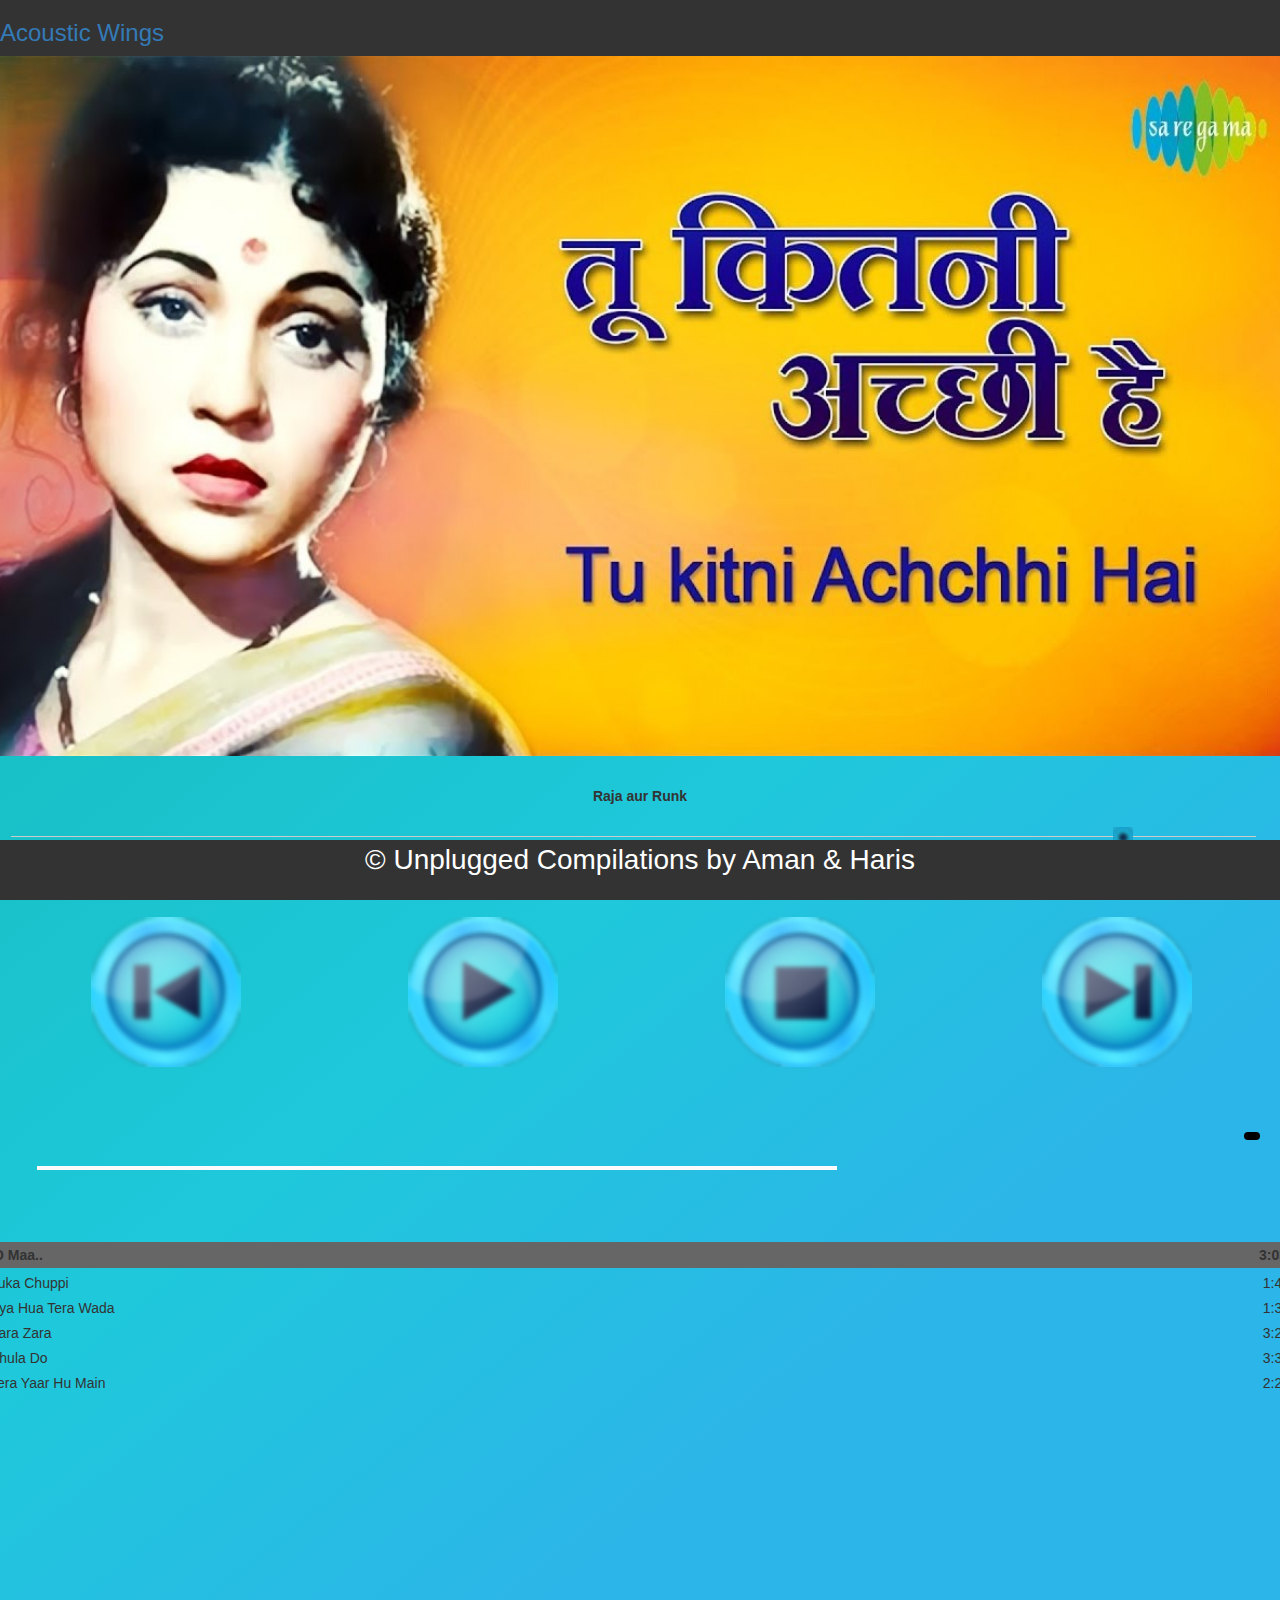
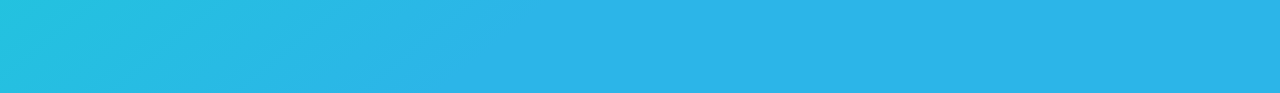
<file: index.html>
<html>
<head>
    <title>Unplugged Compilations by Aman & Haris</title>
	<link rel="stylesheet" href="css/style.css">
	<link rel="stylesheet" href="https://maxcdn.bootstrapcdn.com/bootstrap/3.3.7/css/bootstrap.min.css" integrity="sha384-BVYiiSIFeK1dGmJRAkycuHAHRg32OmUcww7on3RYdg4Va+PmSTsz/K68vbdEjh4u" crossorigin="anonymous">
</head>
<body>
	<div class="container-fluid">
		<div class="row">
			<div-id="audio-info">
				<h3><a href='indexJS30.html'>Acoustic Wings</a></h3>
			</div>
		</div>
		<div class="row">
			<div id="audio-image">
			<img class="cover img-responsive">
			</div>
		</div>
		<div class="row">
			<div id="audio-info">
				<span class="artist"></span>
			</div>
		</div>
		<div class="row">
			<input id="volume" type="range" min="0" max="10" value="9">
		</div>
		<div class="row">
			<div id="buttons">
				<span>
					<div class="col-xs-3">
					<button id="prev"></button>
					</div>
					<div class="col-xs-3">
					<button id="play"></button>
					<button id="pause"></button>
					</div>
					<div class="col-xs-3">
					<button id="stop"></button>
					</div>
					<div class="col-xs-3">
					<button id="next"></button>
					</div>
				</span>
			</div>
		</div>
		<div class="clearfix"></div>
		<div class="row">
			<div id="tracker">
				<div id="progress-bar">
					<span id="progress"></span>
				</div>
				<span id="duration"></span>
			</div>
		</div>
		<div class="clearfix"></div>
		<div class="row">
			<ul id="playlist" >
				<li song="OMaa.m4a" cover="Omaa.jpg" artist="Raja aur Runk">O Maa..<span id="length">3:03</span></li>
				<li song="LukkaChuppi.m4a" cover="LukaChupi.jpg" artist="Rang De Basanti">Luka Chuppi<span id="length">1:46</span></li>
				<li song="KyaHuaTeraWada.m4a" cover="atif.jpg" artist="Atif OldSongs Mashup">Kya Hua Tera Wada<span id="length">1:31</span></li>
				<li song="Zara Zara Final.m4a" cover="zara.jpg" artist="RHTDM">Zara Zara<span id="length">3:23</span></li>
				<li song="Bhulado.m4a" cover="raeth.jpg" artist="Raeth">Bhula Do<span id="length">3:34</span></li>
				<li class="active" song="Tera Yaar hu Main.m4a" cover="frnd.jpg" artist="Tera Yaar Hu Main">Tera Yaar Hu Main<span id="length">2:23</span></li>
			</ul>
		</div>
		<div class="clearfix"></div>
	</div>
	<div class="space">
	</div>
	<div class="container-end footer navbar-fixed-bottom center">
		<p>© Unplugged Compilations by Aman & Haris</p> 
	</div>
	<script src="js/jquery.js"></script>
	<script src="js/main.js"></script>
</body>
</html>
</file>
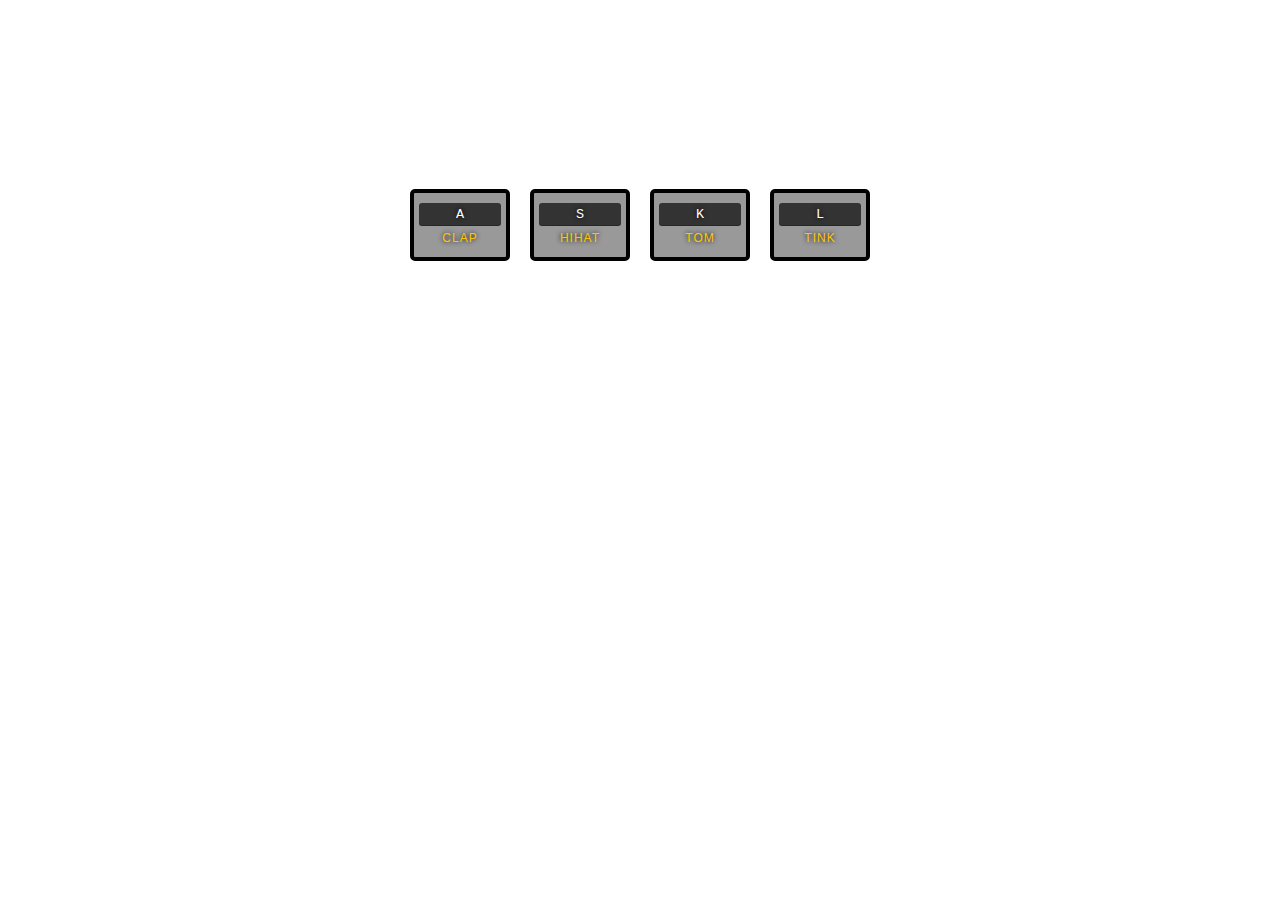
<file: day1.html>
<!DOCTYPE html>
<html lang="en">
<head>
	<meta charset="UTF-8">
	<title>Day 1</title>
	<link rel="stylesheet" href="css/style1.css">
	<link rel="stylesheet" href="https://maxcdn.bootstrapcdn.com/bootstrap/3.3.7/css/bootstrap.min.css">
</head>
<body>
<div class="keys">
	<div data-key="65" class="key">
		<kbd>A</kbd>
		<span class="sound">clap</span>
	</div>
	<div data-key="83" class="key">
		<kbd>S</kbd>
		<span class="sound">hihat</span>
	</div>
	<div data-key="75" class="key">
		<kbd>K</kbd>
		<span class="sound">tom</span>
	</div>
	<div data-key="76" class="key">
		<kbd>L</kbd>
		<span class="sound">tink</span>
	</div>
</div>

  <audio data-key="65" src="sounds/clap.wav"></audio>
  <audio data-key="83" src="sounds/kick.wav"></audio>
  <audio data-key="75" src="sounds/clap.wav"></audio>
  <audio data-key="76" src="sounds/kick.wav"></audio>
  
<script>
	window.addEventListener('keydown',function(e){
		const audio=document.querySelector(`audio[data-key="${e.keyCode}"]`);
		const key=document.querySelector(`div[data-key="${e.keyCode}"]`);
		//const audio = document.querySelector(`audio[data-key="${e.keyCode}"]`);
		if(!audio)
			return;
			
		audio.currentTime = 0;
		key.classList.add('playing');
		audio.play();
		
	});
	
	function removeTransition(e){
		if(e.propertyName !== 'transform') return;
		e.target.classList.remove('playing');
		console.log(e);
	}
	
	const keys=document.querySelectorAll('.key');
	keys.forEach(key=>key.addEventListener('transitionend',removeTransition));
	
</script>
  
</body>
</html>
</file>
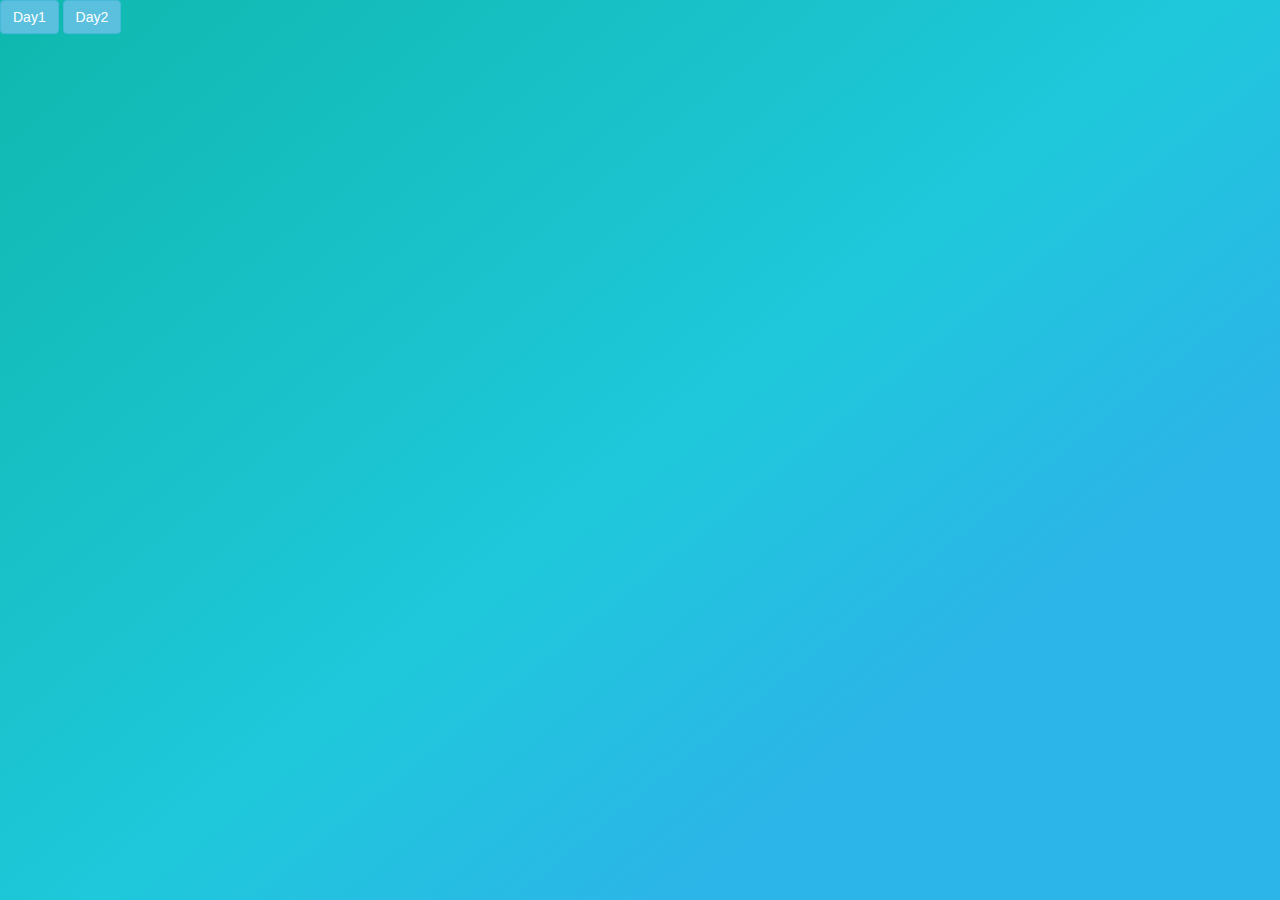
<file: indexJS30.html>
<html>
<head>
    <title>JavaScript 30</title>
	<link rel="stylesheet" href="css/style.css">
	<link rel="stylesheet" href="https://maxcdn.bootstrapcdn.com/bootstrap/3.3.7/css/bootstrap.min.css" integrity="sha384-BVYiiSIFeK1dGmJRAkycuHAHRg32OmUcww7on3RYdg4Va+PmSTsz/K68vbdEjh4u" crossorigin="anonymous">
</head>
<body>
<div class="">
<a href="day1.html"><input type="button" class="btn btn-info" value="Day1"></a>
<a href="day2.html"><input type="button" class="btn btn-info" value="Day2"></a>
</div>
</body>
</html>
</file>
<file: css/style.css>
*{
	margin:0;
	padding:0;
	border:none;
	outline:none;
}

body{
	
	background: #78284a; /* Old browsers */
	background: -moz-linear-gradient(left, #78284a 0%, #6d8a9f 100%); /* FF3.6+ */
	background: -webkit-gradient(linear, left top, right top, color-stop(0%,#78284a), color-stop(100%,#6d8a9f)); /* Chrome,Safari4+ */
	linear-gradient(141deg, #0fb8ad 0%, #1fc8db 51%, #2cb5e8 75%)
	background: -webkit-linear-gradient(left, #78284a 0%,#6d8a9f 100%); /* Chrome10+,Safari5.1+ */
	background: -o-linear-gradient(left, #78284a 0%,#6d8a9f 100%); /* Opera 11.10+ */
	background: -ms-linear-gradient(left, #78284a 0%,#6d8a9f 100%); /* IE10+ */
	background: linear-gradient(141deg, #0fb8ad 0%, #1fc8db 51%, #2cb5e8 75%); /* W3C */
}

.container-fluid{
	font-family:Arial;
	font-size:3em;
	line-height:1.5em;
	color:#fff;
	background:#333;
}

.clearfix{
	clear:both;
}

#container{
	width:330px;
	min-height:400px;
	
	overflow:auto;
	margin:20px auto;
	border-radius:10px;
	box-shadow:0 10px 8px -8px #333;
}

#audio-image{
	display: block;
	overflow:hidden;
	height:700px;
	margin: 0 auto;
}

#audio-image .cover{
	width:100%;
	height:100%;
}

#audio-info{
	text-align:center;
	margin-top:30px;
	margin-bottom:30px;
}

#audio-info .artist{
	font-weight:bold;
}

input#volume{
	width:95%;
	margin-left:2%;
	-webkit-appearance:none !important;
	background:#ccc;
	height:1px;
	margin-bottom:20px;
}
input#volume::-webkit-slider-thumb{
	-webkit-appearance:none !important;
	background:url(../images/knob.png) no-repeat;
	height:20px;
	width:20px;
}

#buttons{
	
	height:200px;
	margin:35px 20px 15px 15px;
	margin-left:23px;
	overflow:auto;
}

button#play{
	width:100%;
	height:100%;
	background:url(../images/play.png) no-repeat center;
	
	display:block;
}

button#pause{
	width:100%;
	height:100%;
	background:url(../images/pause.png) no-repeat center;
	float:left;
	
}

button#stop{
	width:100%;
	height:100%;
	background:url(../images/stop.png) no-repeat center;
	float:left;
	
}

button#prev{
	width:100%;
	height:100%;
	background:url(../images/prev.png) no-repeat center;
	float:left;
	
}

button#next{
	width:100%;
	height:100%;
	background:url(../images/next.png) no-repeat center;
	float:right;
	
}

#tracker{
	position:relative;
	width:100%;
	margin:50px 0px;
	padding-bottom: 30px;
}

#progress-bar{
	width:80%;
	margin-left:4%;
	margin-bottom:20px;
	margin-top:9px;
	height:10px;
	background:url(../images/progress_bg.png) no-repeat;
	float:left;
}

#progress{
	background:url(../images/progress.png) no-repeat;
	height:10px;
	display:inline-block;
}

#duration{
	position:absolute;
	top:-25px;
	right:35px;
	padding: 4px 8px;
	background:#000;
	border-radius:5px;
}

#playlist{
	list-style:none;
	margin-bottom:50px;
}

.space{
	margin:250px;
}

#playlist li{
	cursor:pointer;
	margin:5px;
}
#playlist li.active{
	font-weight:bold;
	padding:3px;
	background:#666;
}
#length{
	float:right;
}

.footer{
	background-color: #333;
	font-family: Helvetica;
	font-size:2em;
	padding-bottom:10px;
	color:#fff;
	text-align: center;
}

.navbar-fixed-bottom{
	bottom:0;
	right:0;
	left:0;
	margin-bottom:0;
	border-width:1px 0 0;
	position:fixed;
	z-index:1000;
}

.container-end{
	padding-right:15px;
	padding-left:15px;
	margin-right:auto;
	margin-left:auto;
}

.flex-container{
	display: flex;
}
</file>
<file: css/style1.css>
html{
	font-size: 10px;
	background: url(https://bit.ly/2WoMDQd) bottom center;
	background-size: cover;
}

body,html {
  margin: 0;
  padding: 0;
  font-family: sans-serif;
}

.keys{
	display: flex;
	flex:1;
	min-height: 50vh;
	align-items: center;
	justify-content: center;
}

.key{
	border: .4rem solid black;
	border-radius: .5rem;
	margin: 1rem;
	font-size: 1.5rem;
	padding: 1rem .5rem;
	width: 10rem;
	text-align: center;
	transition: all .07s ease;
	color: white;
	background: rgba(0,0,0,0.4);
	text-shadow: 0 0 .5rem black;
}

kbd {
  display: block;
  font-size: 4rem;
}

.sound {
  font-size: 1.2rem;
  text-transform: uppercase;
  letter-spacing: .1rem;
  color: #ffc600;
}

.playing {
  transform: scale(1.1);
  border-color: #ffc600;
  box-shadow: 0 0 1rem #ffc600;
}
</file>
